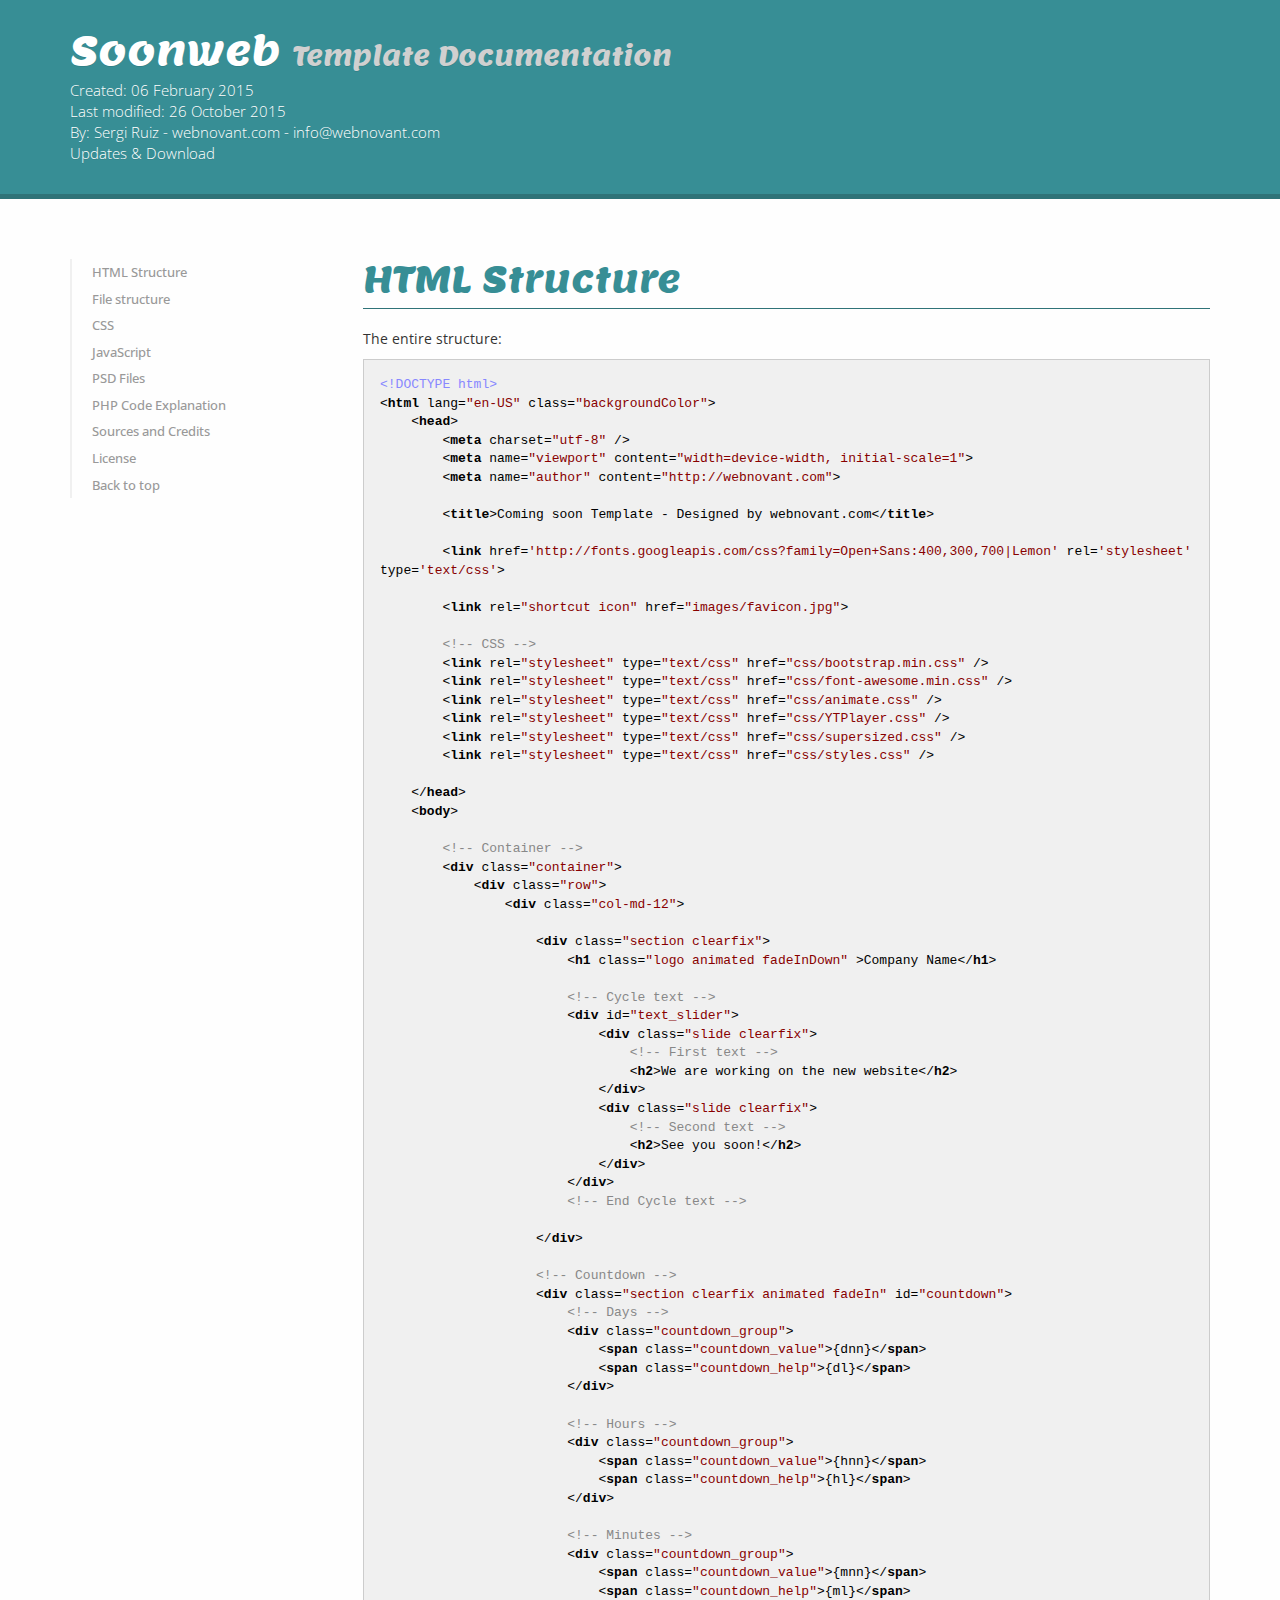
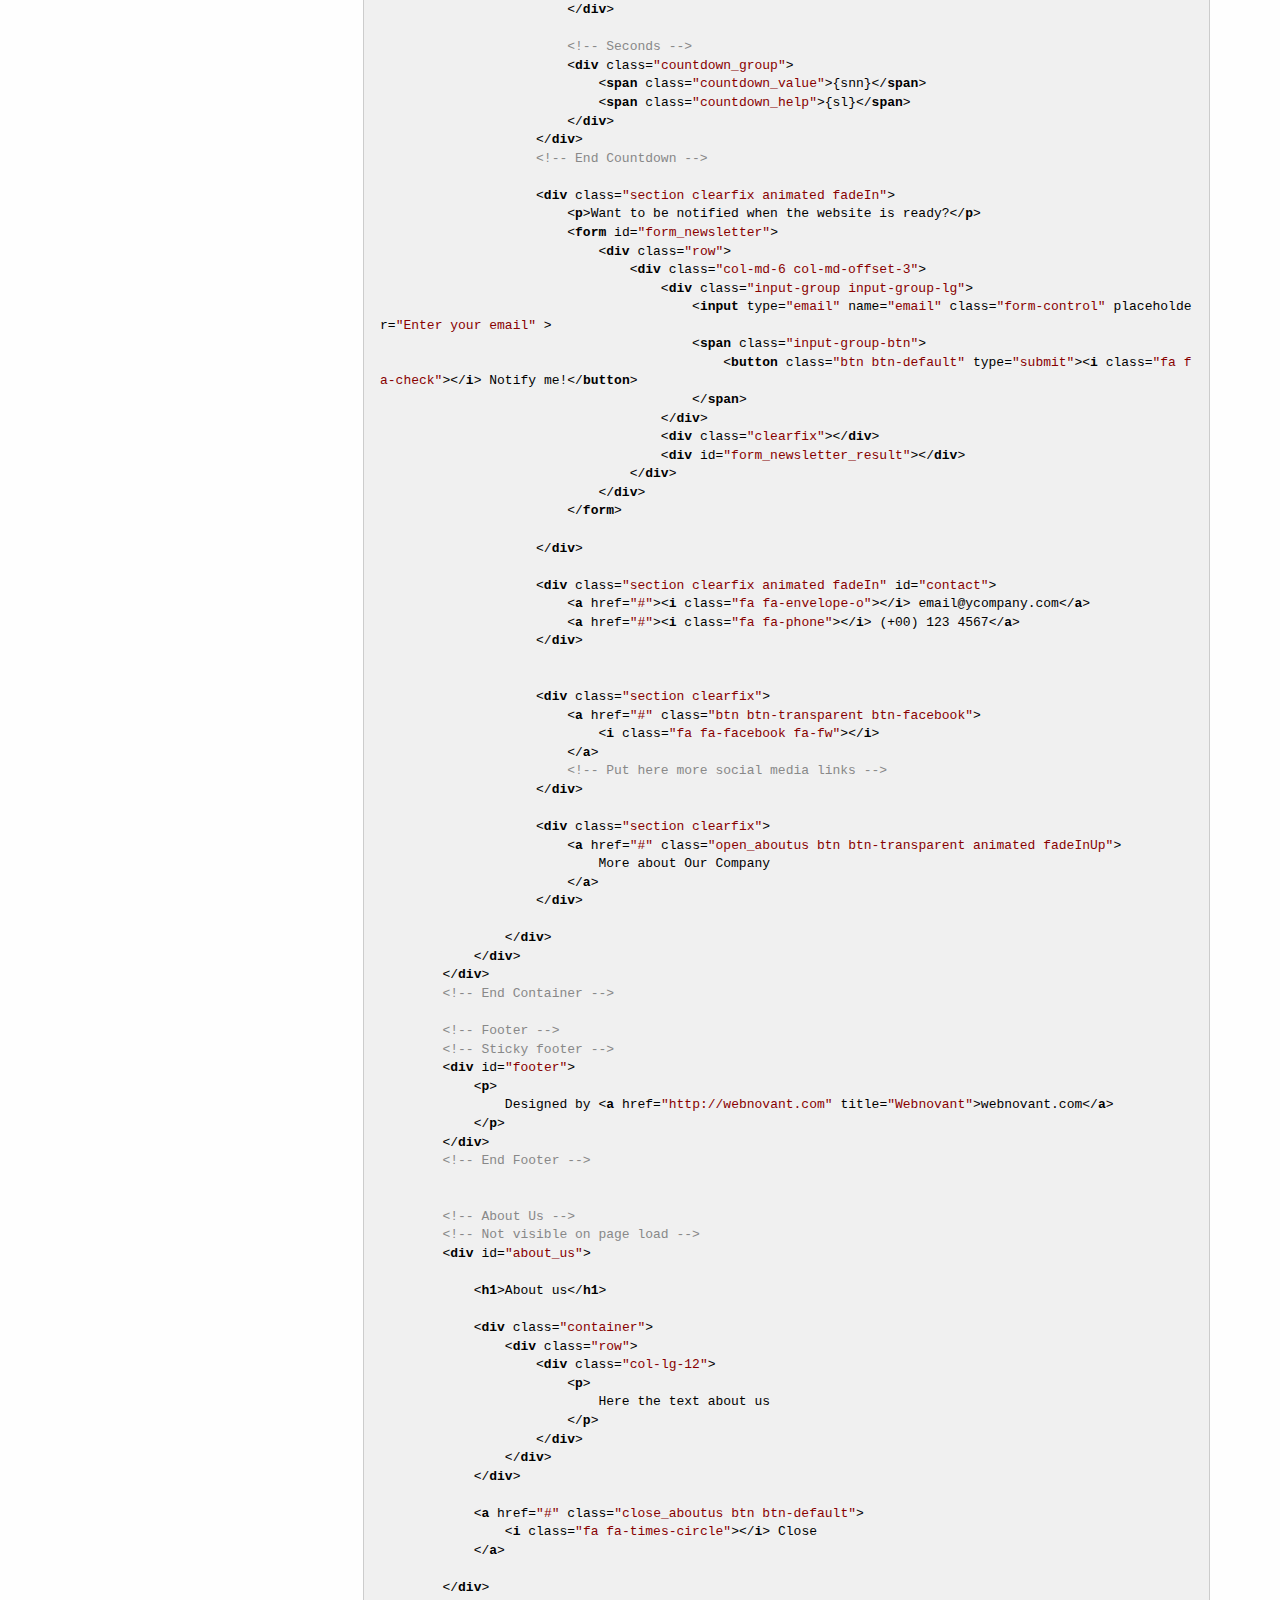
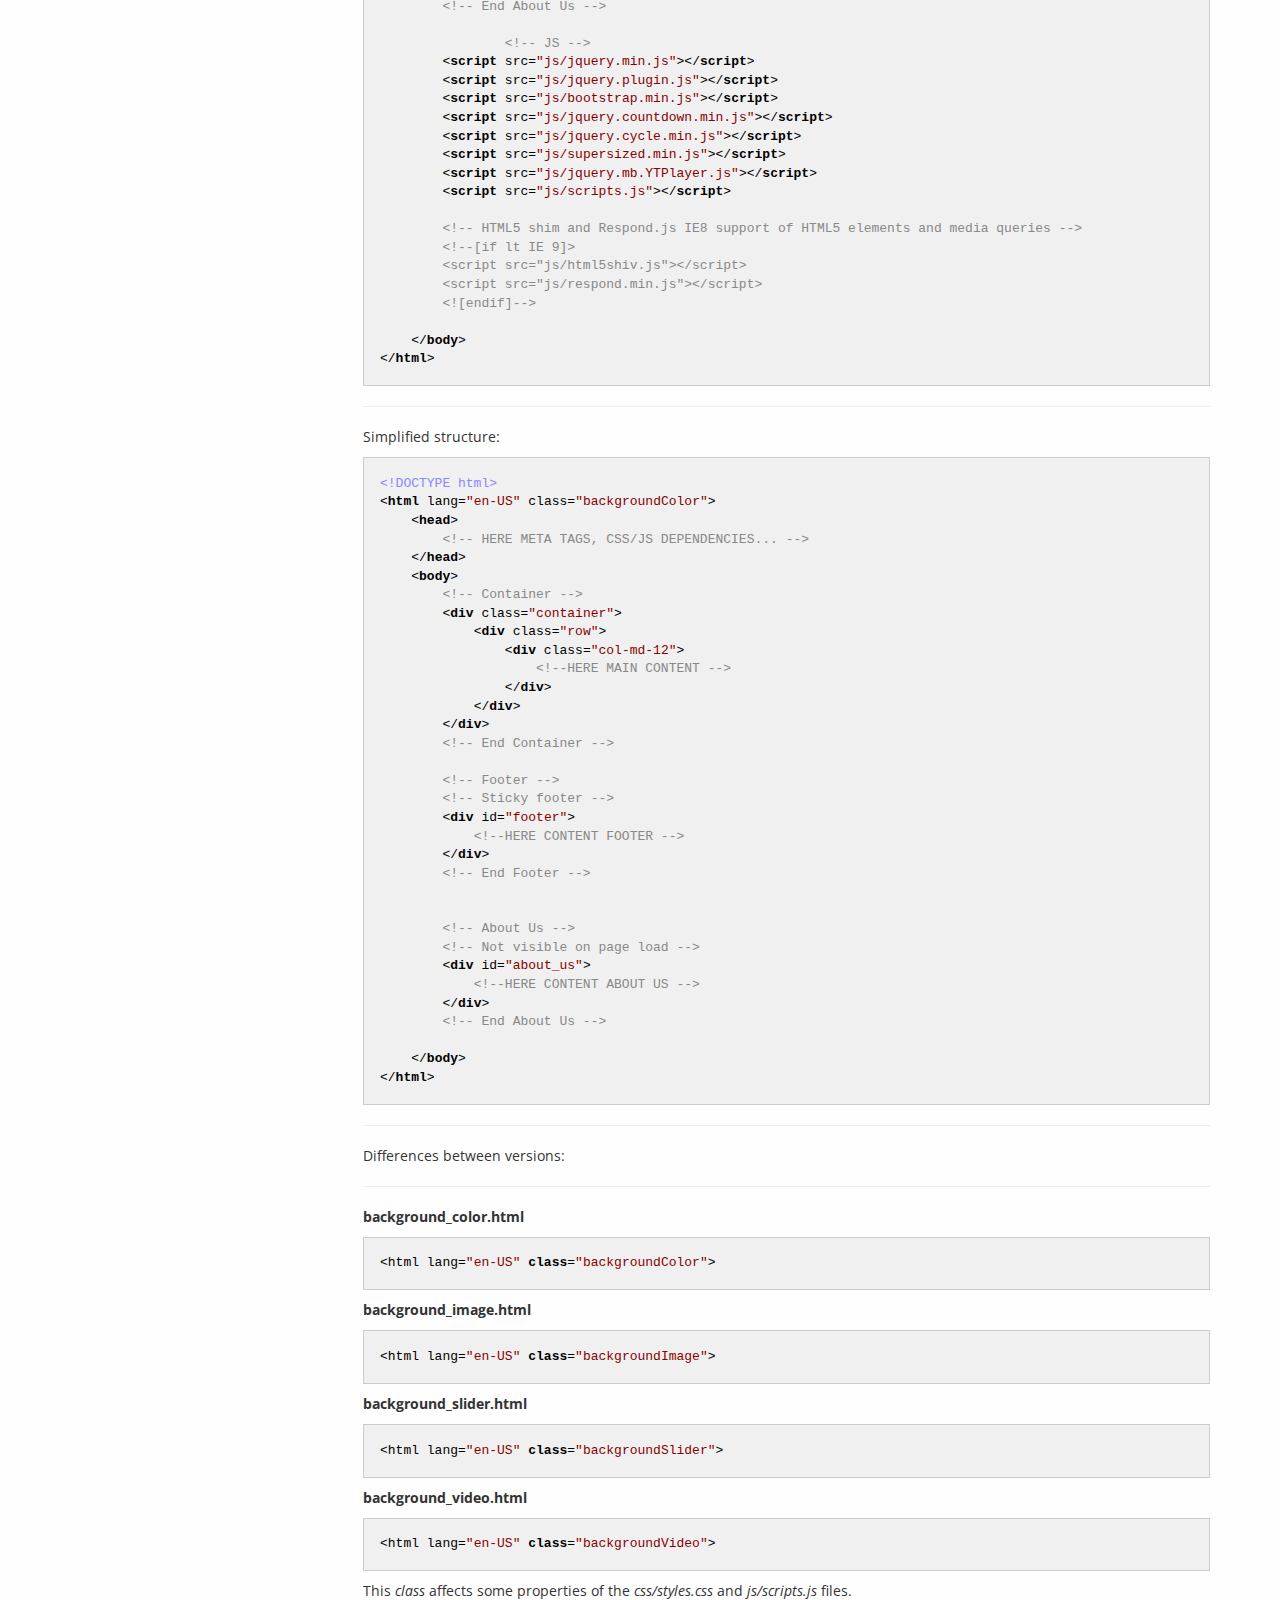
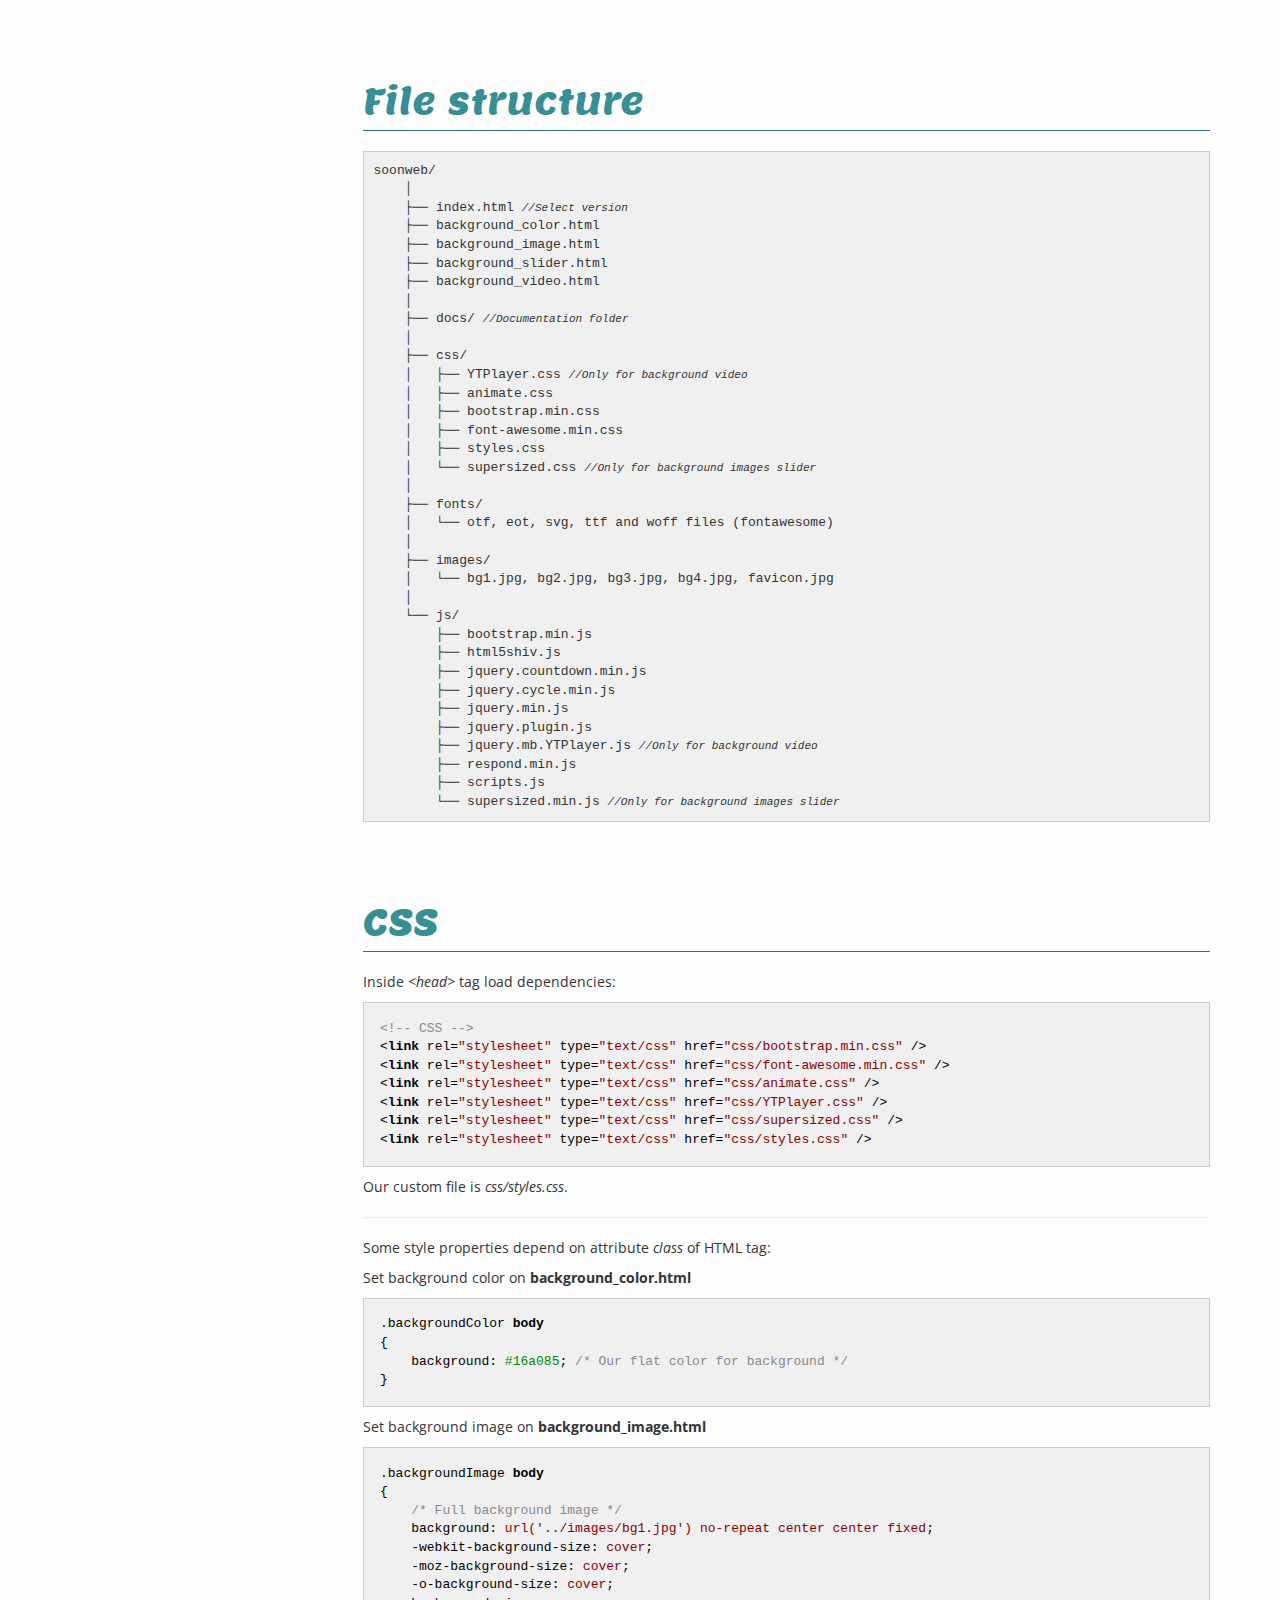
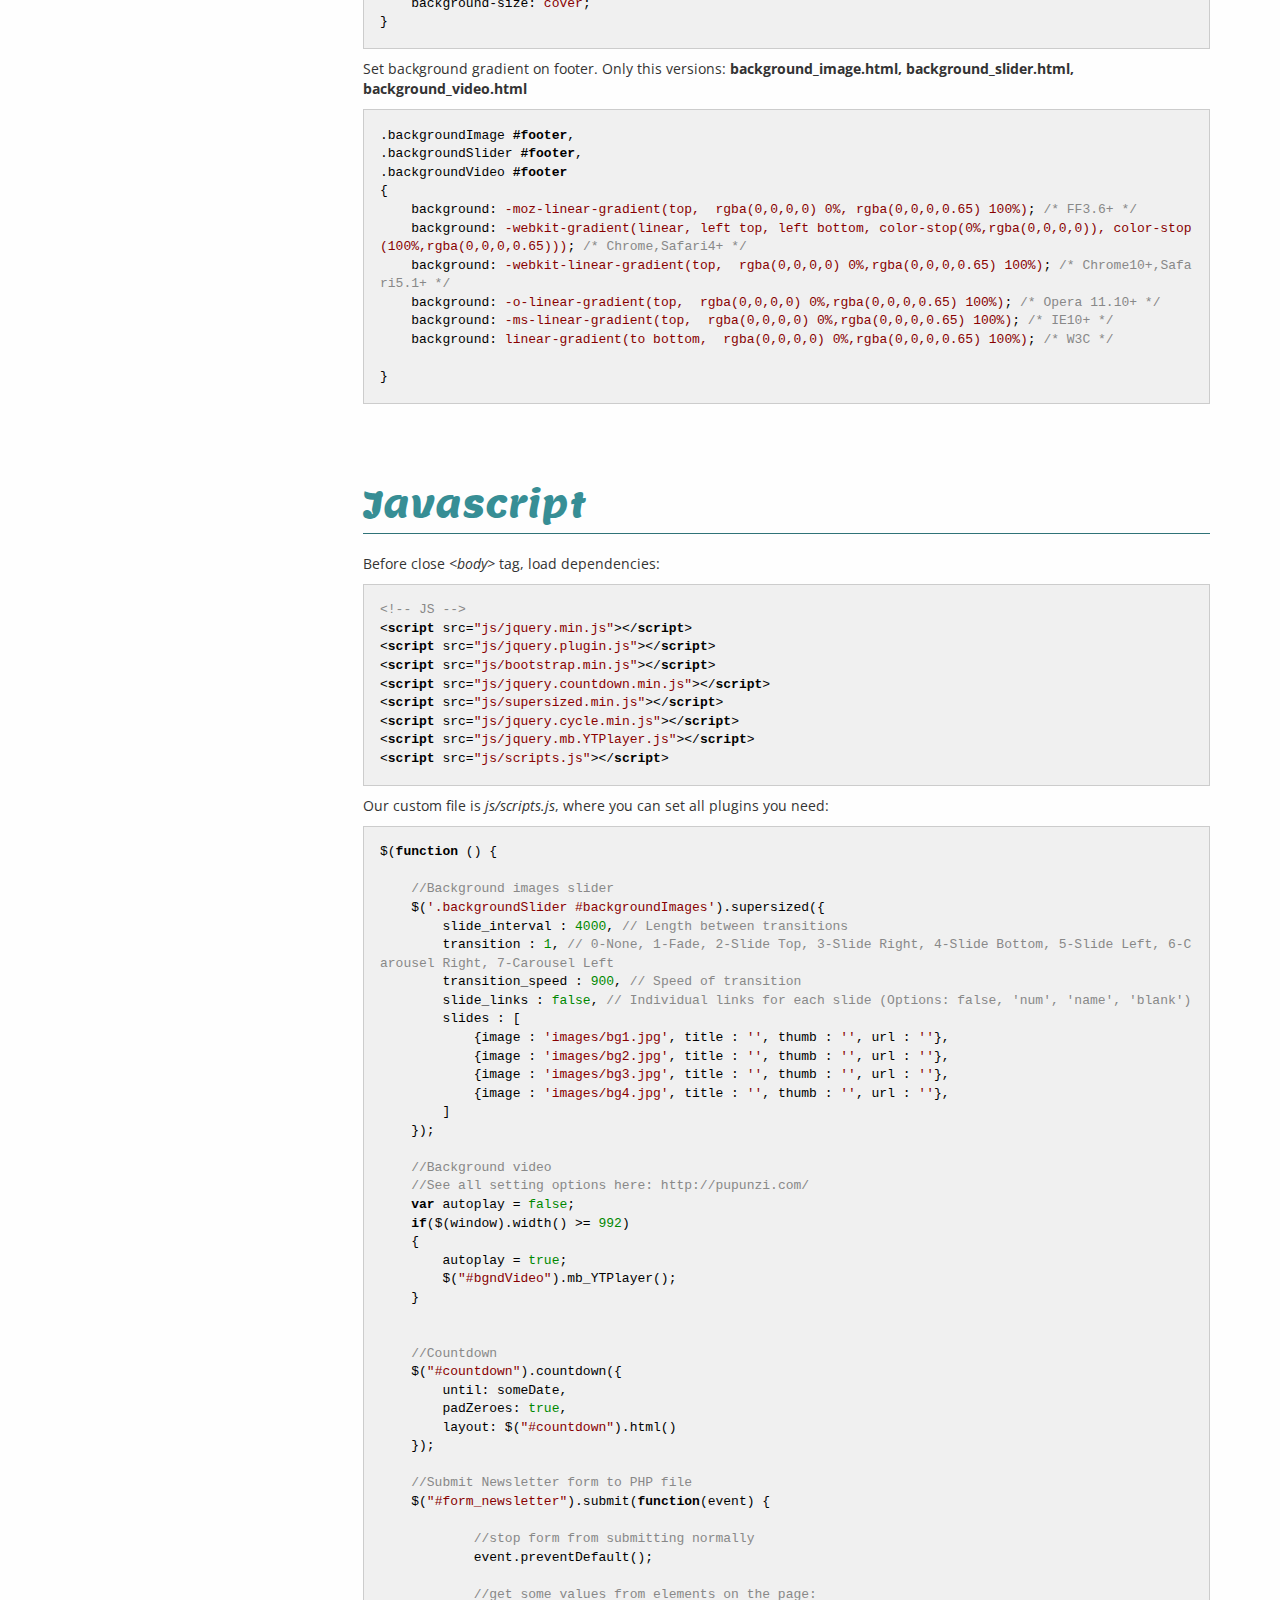
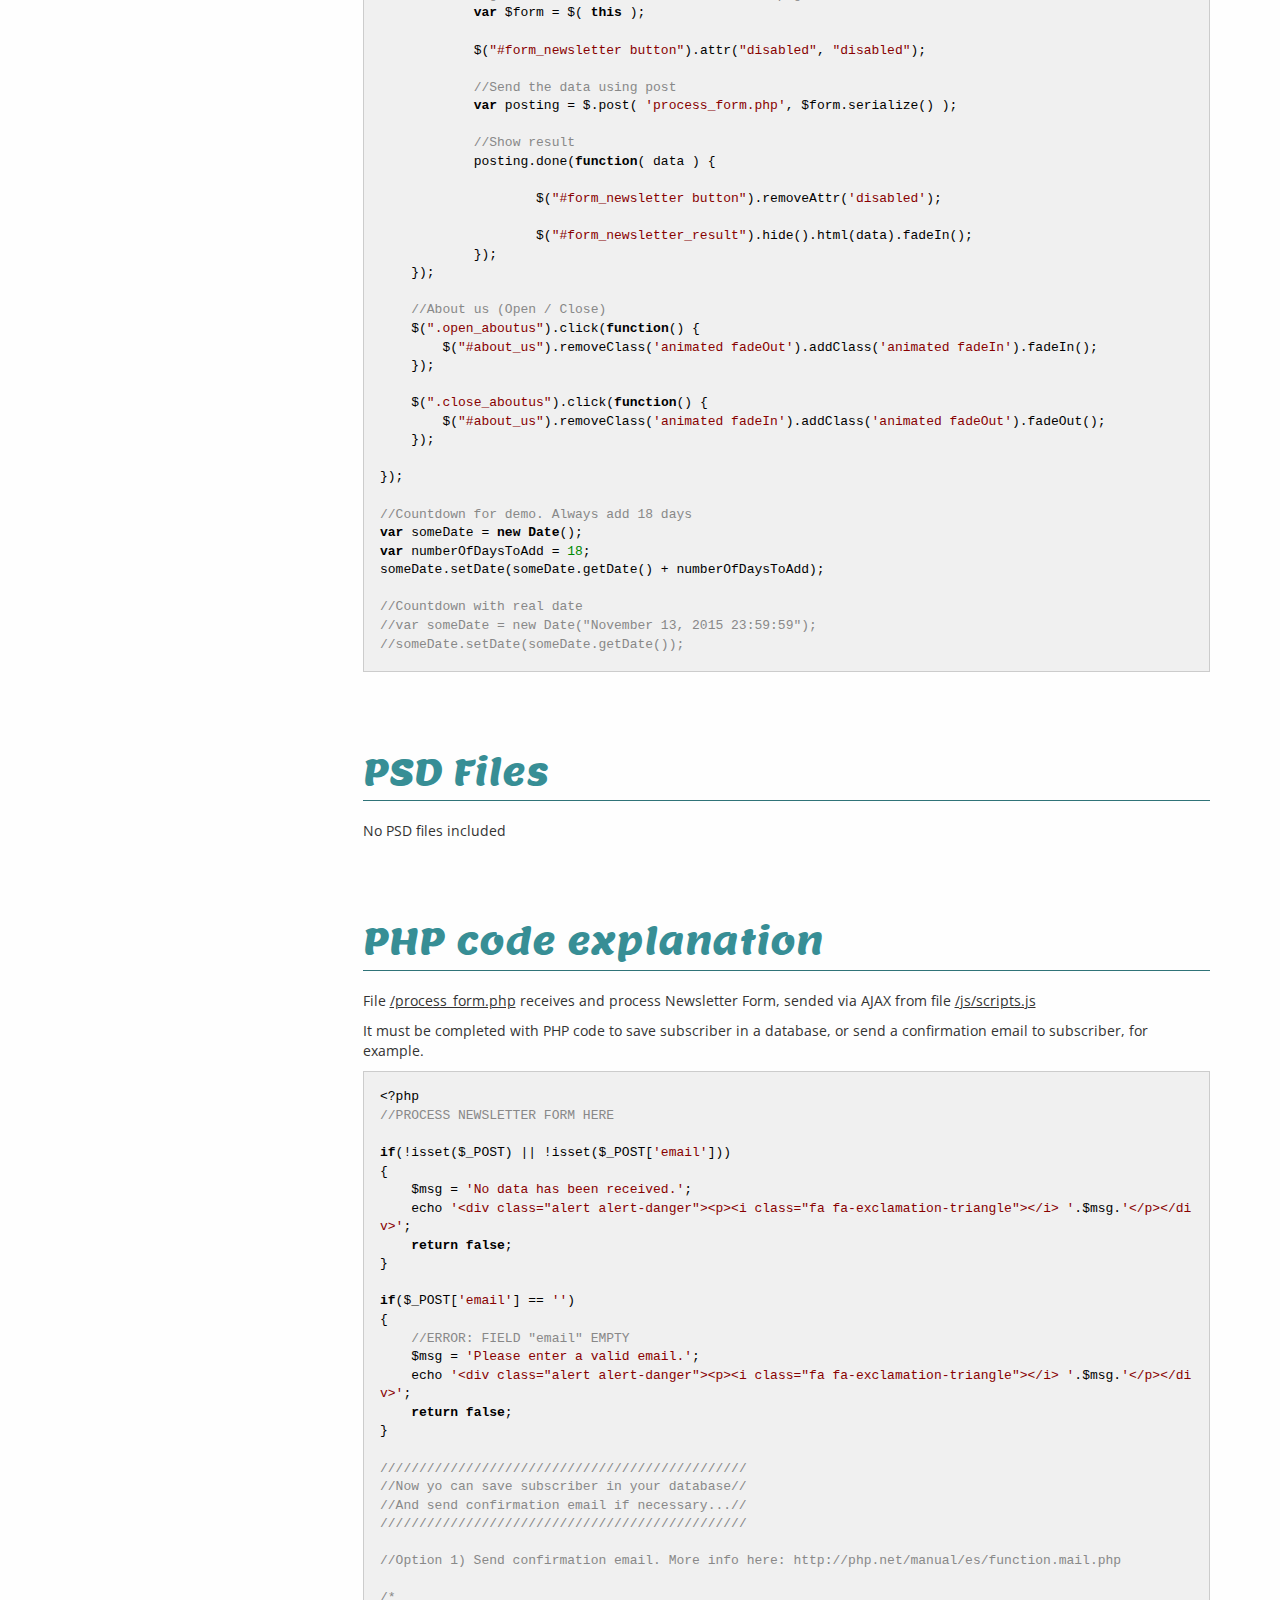
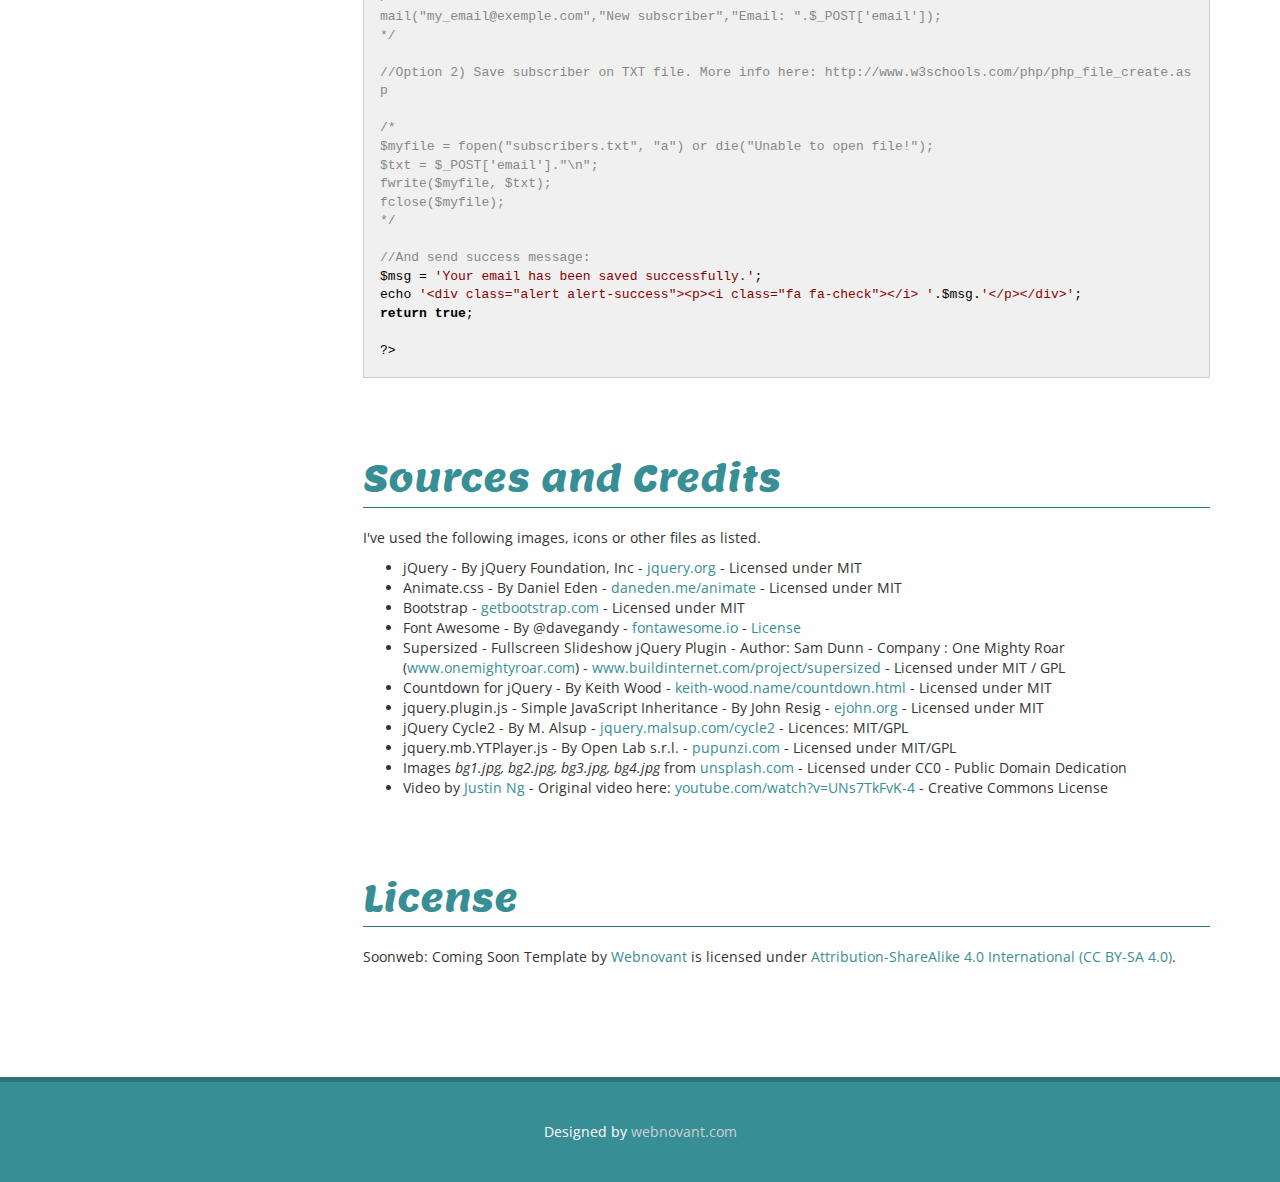
<file: docs/index.html>
<!DOCTYPE html>
<html lang="en">
<head>
    <meta charset="utf-8" />
    <meta name="viewport" content="width=device-width, initial-scale=1">
    <meta name="author" content="http://webnovant.com">

    <title>Soonweb Template - Documentation</title>

    <link href='http://fonts.googleapis.com/css?family=Open+Sans:400,300,700|Lemon' rel='stylesheet' type='text/css'>
    <link rel="stylesheet" href="assets/css/highlight.min.css">

    <link href="assets/css/bootstrap.min.css" rel="stylesheet">
    <link href="assets/css/custom.css" rel="stylesheet">
    
    <script src="assets/js/jquery.min.js"></script>
    <script src="assets/js/bootstrap.min.js"></script>
    <script src="assets/js/highlight.min.js"></script>

    <script>
        hljs.initHighlightingOnLoad();
        
        $(function () {
            $('#affix_sidebar').affix({
                offset: {
                top: function () {
                    return (this.top = $('.bs-docs-header').outerHeight(true))
                }, 
                bottom: function () {
                    return (this.bottom = $('.bs-docs-footer').outerHeight(true))
                }
                }
            });
        });
    </script>
</head>
<body>
   


    <!-- Docs page layout -->
    <div class="bs-docs-header" id="content">
      <div class="container">
          <div class="row">
          <div class="col-md-12">
            <h1>Soonweb <small>Template Documentation</small></h1>
            <p>
                Created: 06 February 2015<br>
				Last modified: 26 October 2015<br>
                By: Sergi Ruiz - <a href="http://webnovant.com">webnovant.com</a> - <a href="mailto:info@webnovant.com">info@webnovant.com</a><br>
                <a href="http://webnovant.com/es/blog/recursos/soonweb-plantilla-gratuita-para-pagina-web-en-construccion">Updates & Download</a>
            </p>
          </div>
          </div>
      </div>
    </div>

    <div class="container">

      <div class="row">
          <div class="col-md-3">
          <div class="bs-docs-sidebar hidden-print" role="complementary" id="affix_sidebar">
            <ul class="nav bs-docs-sidenav">

                <li><a href="#htmlStructure">HTML Structure</a></li>
                <li><a href="#fileStructure">File structure</a></li>
                <li><a href="#css">CSS</a></li>
                <li><a href="#javascript">JavaScript</a></li>
                <li><a href="#psdFiles">PSD Files</a></li>
                <li><a href="#phpCodeExplanation">PHP Code Explanation</a></li>
                <li><a href="#credits">Sources and Credits</a></li>
                <li><a href="#license">License</a></li>
                <li><a href="#top">Back to top</a></li>


            </ul>
          </div>
        </div>
        <div class="col-md-9" role="main">

            <div class="bs-docs-section">
                <h1 id="htmlStructure" class="page-header">HTML Structure</h1>

                <p>The entire structure:</p>

            <pre><code>&lt;!DOCTYPE html&gt;
&lt;html lang=&quot;en-US&quot; class=&quot;backgroundColor&quot;&gt;
    &lt;head&gt;
        &lt;meta charset=&quot;utf-8&quot; /&gt;
        &lt;meta name=&quot;viewport&quot; content=&quot;width=device-width, initial-scale=1&quot;&gt;
        &lt;meta name=&quot;author&quot; content=&quot;http://webnovant.com&quot;&gt;

        &lt;title&gt;Coming soon Template - Designed by webnovant.com&lt;/title&gt;

        &lt;link href=&#39;http://fonts.googleapis.com/css?family=Open+Sans:400,300,700|Lemon&#39; rel=&#39;stylesheet&#39; type=&#39;text/css&#39;&gt;

        &lt;link rel=&quot;shortcut icon&quot; href=&quot;images/favicon.jpg&quot;&gt;

        &lt;!-- CSS --&gt;
        &lt;link rel=&quot;stylesheet&quot; type=&quot;text/css&quot; href=&quot;css/bootstrap.min.css&quot; /&gt;
        &lt;link rel=&quot;stylesheet&quot; type=&quot;text/css&quot; href=&quot;css/font-awesome.min.css&quot; /&gt;
        &lt;link rel=&quot;stylesheet&quot; type=&quot;text/css&quot; href=&quot;css/animate.css&quot; /&gt;
        &lt;link rel=&quot;stylesheet&quot; type=&quot;text/css&quot; href=&quot;css/YTPlayer.css&quot; /&gt;
        &lt;link rel=&quot;stylesheet&quot; type=&quot;text/css&quot; href=&quot;css/supersized.css&quot; /&gt;
        &lt;link rel=&quot;stylesheet&quot; type=&quot;text/css&quot; href=&quot;css/styles.css&quot; /&gt;

    &lt;/head&gt;
    &lt;body&gt;

        &lt;!-- Container --&gt;
        &lt;div class=&quot;container&quot;&gt;
            &lt;div class=&quot;row&quot;&gt;
                &lt;div class=&quot;col-md-12&quot;&gt;

                    &lt;div class=&quot;section clearfix&quot;&gt;
                        &lt;h1 class=&quot;logo animated fadeInDown&quot; &gt;Company Name&lt;/h1&gt;

                        &lt;!-- Cycle text --&gt;
                        &lt;div id=&quot;text_slider&quot;&gt;
                            &lt;div class=&quot;slide clearfix&quot;&gt;
                                &lt;!-- First text --&gt;
                                &lt;h2&gt;We are working on the new website&lt;/h2&gt;
                            &lt;/div&gt;
                            &lt;div class=&quot;slide clearfix&quot;&gt;
                                &lt;!-- Second text --&gt;
                                &lt;h2&gt;See you soon!&lt;/h2&gt;
                            &lt;/div&gt;
                        &lt;/div&gt;
                        &lt;!-- End Cycle text --&gt;

                    &lt;/div&gt;

                    &lt;!-- Countdown --&gt;
                    &lt;div class=&quot;section clearfix animated fadeIn&quot; id=&quot;countdown&quot;&gt;
                        &lt;!-- Days --&gt;
                        &lt;div class=&quot;countdown_group&quot;&gt;
                            &lt;span class=&quot;countdown_value&quot;&gt;{dnn}&lt;/span&gt; 
                            &lt;span class=&quot;countdown_help&quot;&gt;{dl}&lt;/span&gt;
                        &lt;/div&gt;

                        &lt;!-- Hours --&gt; 
                        &lt;div class=&quot;countdown_group&quot;&gt;
                            &lt;span class=&quot;countdown_value&quot;&gt;{hnn}&lt;/span&gt; 
                            &lt;span class=&quot;countdown_help&quot;&gt;{hl}&lt;/span&gt;
                        &lt;/div&gt; 

                        &lt;!-- Minutes --&gt;
                        &lt;div class=&quot;countdown_group&quot;&gt;
                            &lt;span class=&quot;countdown_value&quot;&gt;{mnn}&lt;/span&gt; 
                            &lt;span class=&quot;countdown_help&quot;&gt;{ml}&lt;/span&gt; 
                        &lt;/div&gt;

                        &lt;!-- Seconds --&gt;
                        &lt;div class=&quot;countdown_group&quot;&gt;
                            &lt;span class=&quot;countdown_value&quot;&gt;{snn}&lt;/span&gt; 
                            &lt;span class=&quot;countdown_help&quot;&gt;{sl}&lt;/span&gt;
                        &lt;/div&gt;
                    &lt;/div&gt;
                    &lt;!-- End Countdown --&gt;

                    &lt;div class=&quot;section clearfix animated fadeIn&quot;&gt;
                        &lt;p&gt;Want to be notified when the website is ready?&lt;/p&gt;
                        &lt;form id=&quot;form_newsletter&quot;&gt;
                            &lt;div class=&quot;row&quot;&gt;
                                &lt;div class=&quot;col-md-6 col-md-offset-3&quot;&gt;
                                    &lt;div class=&quot;input-group input-group-lg&quot;&gt;
                                        &lt;input type=&quot;email&quot; name=&quot;email&quot; class=&quot;form-control&quot; placeholder=&quot;Enter your email&quot; &gt;
                                        &lt;span class=&quot;input-group-btn&quot;&gt;
                                            &lt;button class=&quot;btn btn-default&quot; type=&quot;submit&quot;&gt;&lt;i class=&quot;fa fa-check&quot;&gt;&lt;/i&gt; Notify me!&lt;/button&gt;
                                        &lt;/span&gt;
                                    &lt;/div&gt;
                                    &lt;div class=&quot;clearfix&quot;&gt;&lt;/div&gt;
                                    &lt;div id=&quot;form_newsletter_result&quot;&gt;&lt;/div&gt;
                                &lt;/div&gt;
                            &lt;/div&gt;
                        &lt;/form&gt;

                    &lt;/div&gt;

                    &lt;div class=&quot;section clearfix animated fadeIn&quot; id=&quot;contact&quot;&gt;
                        &lt;a href=&quot;#&quot;&gt;&lt;i class=&quot;fa fa-envelope-o&quot;&gt;&lt;/i&gt; email@ycompany.com&lt;/a&gt;
                        &lt;a href=&quot;#&quot;&gt;&lt;i class=&quot;fa fa-phone&quot;&gt;&lt;/i&gt; (+00) 123 4567&lt;/a&gt;
                    &lt;/div&gt;


                    &lt;div class=&quot;section clearfix&quot;&gt;
                        &lt;a href=&quot;#&quot; class=&quot;btn btn-transparent btn-facebook&quot;&gt;
                            &lt;i class=&quot;fa fa-facebook fa-fw&quot;&gt;&lt;/i&gt;
                        &lt;/a&gt;
                        &lt;!-- Put here more social media links --&gt;
                    &lt;/div&gt;

                    &lt;div class=&quot;section clearfix&quot;&gt;
                        &lt;a href=&quot;#&quot; class=&quot;open_aboutus btn btn-transparent animated fadeInUp&quot;&gt;
                            More about Our Company
                        &lt;/a&gt;
                    &lt;/div&gt;

                &lt;/div&gt;
            &lt;/div&gt;
        &lt;/div&gt;
        &lt;!-- End Container --&gt;

        &lt;!-- Footer --&gt;
        &lt;!-- Sticky footer --&gt;
        &lt;div id=&quot;footer&quot;&gt;
            &lt;p&gt;
                Designed by &lt;a href=&quot;http://webnovant.com&quot; title=&quot;Webnovant&quot;&gt;webnovant.com&lt;/a&gt;
            &lt;/p&gt;
        &lt;/div&gt;
        &lt;!-- End Footer --&gt;


        &lt;!-- About Us --&gt;
        &lt;!-- Not visible on page load --&gt;
        &lt;div id=&quot;about_us&quot;&gt;

            &lt;h1&gt;About us&lt;/h1&gt;

            &lt;div class=&quot;container&quot;&gt;
                &lt;div class=&quot;row&quot;&gt;
                    &lt;div class=&quot;col-lg-12&quot;&gt;
                        &lt;p&gt;
                            Here the text about us
                        &lt;/p&gt;
                    &lt;/div&gt;
                &lt;/div&gt;
            &lt;/div&gt;

            &lt;a href=&quot;#&quot; class=&quot;close_aboutus btn btn-default&quot;&gt;
                &lt;i class=&quot;fa fa-times-circle&quot;&gt;&lt;/i&gt; Close
            &lt;/a&gt;

        &lt;/div&gt;
        &lt;!-- End About Us --&gt;

		&lt;!-- JS --&gt;
        &lt;script src=&quot;js/jquery.min.js&quot;&gt;&lt;/script&gt;
        &lt;script src=&quot;js/jquery.plugin.js&quot;&gt;&lt;/script&gt;
        &lt;script src=&quot;js/bootstrap.min.js&quot;&gt;&lt;/script&gt;
        &lt;script src=&quot;js/jquery.countdown.min.js&quot;&gt;&lt;/script&gt;
        &lt;script src=&quot;js/jquery.cycle.min.js&quot;&gt;&lt;/script&gt;
        &lt;script src=&quot;js/supersized.min.js&quot;&gt;&lt;/script&gt;
        &lt;script src=&quot;js/jquery.mb.YTPlayer.js&quot;&gt;&lt;/script&gt;
        &lt;script src=&quot;js/scripts.js&quot;&gt;&lt;/script&gt;

        &lt;!-- HTML5 shim and Respond.js IE8 support of HTML5 elements and media queries --&gt;
        &lt;!--[if lt IE 9]&gt;
        &lt;script src=&quot;js/html5shiv.js&quot;&gt;&lt;/script&gt;
        &lt;script src=&quot;js/respond.min.js&quot;&gt;&lt;/script&gt;
        &lt;![endif]--&gt;
		
    &lt;/body&gt;
&lt;/html&gt;</code></pre>

            <hr>

            <p>Simplified structure:</p>

            <pre><code>&lt;!DOCTYPE html&gt;
&lt;html lang=&quot;en-US&quot; class=&quot;backgroundColor&quot;&gt;
    &lt;head&gt;
        &lt;!-- HERE META TAGS, CSS/JS DEPENDENCIES... --&gt;
    &lt;/head&gt;
    &lt;body&gt;
        &lt;!-- Container --&gt;
        &lt;div class=&quot;container&quot;&gt;
            &lt;div class=&quot;row&quot;&gt;
                &lt;div class=&quot;col-md-12&quot;&gt;
                    &lt;!--HERE MAIN CONTENT --&gt;
                &lt;/div&gt;
            &lt;/div&gt;
        &lt;/div&gt;
        &lt;!-- End Container --&gt;

        &lt;!-- Footer --&gt;
        &lt;!-- Sticky footer --&gt;
        &lt;div id=&quot;footer&quot;&gt;
            &lt;!--HERE CONTENT FOOTER --&gt;
        &lt;/div&gt;
        &lt;!-- End Footer --&gt;


        &lt;!-- About Us --&gt;
        &lt;!-- Not visible on page load --&gt;
        &lt;div id=&quot;about_us&quot;&gt;
            &lt;!--HERE CONTENT ABOUT US --&gt;
        &lt;/div&gt;
        &lt;!-- End About Us --&gt;

    &lt;/body&gt;
&lt;/html&gt;</code></pre>

            <hr>

            <p>Differences between versions:</p>

            <hr>

            <p><strong>background_color.html</strong></p>
            <pre><code>&lt;html lang=&quot;en-US&quot; class=&quot;backgroundColor&quot;&gt;</code></pre>

            <p><strong>background_image.html</strong></p>
            <pre><code>&lt;html lang=&quot;en-US&quot; class=&quot;backgroundImage&quot;&gt;</code></pre>

            <p><strong>background_slider.html</strong></p>
            <pre><code>&lt;html lang=&quot;en-US&quot; class=&quot;backgroundSlider&quot;&gt;</code></pre>

            <p><strong>background_video.html</strong></p>
            <pre><code>&lt;html lang=&quot;en-US&quot; class=&quot;backgroundVideo&quot;&gt;</code></pre>

            <p>This <i>class</i> affects some properties of the <i>css/styles.css</i> and <i>js/scripts.js</i> files.</p>
            </div>




            <div class="bs-docs-section">
                <h1 id="fileStructure" class="page-header">File structure</h1>

  
<pre>soonweb/
    │
    ├── index.html <small><i>//Select version</i></small>
    ├── background_color.html
    ├── background_image.html
    ├── background_slider.html
    ├── background_video.html
    │
    ├── docs/ <small><i>//Documentation folder</i></small>
    │
    ├── css/
    │   ├── YTPlayer.css <small><i>//Only for background video</i></small>
    │   ├── animate.css
    │   ├── bootstrap.min.css
    │   ├── font-awesome.min.css
    │   ├── styles.css
    │   └── supersized.css <small><i>//Only for background images slider</i></small>
    │
    ├── fonts/
    │   └── otf, eot, svg, ttf and woff files (fontawesome)
    │
    ├── images/
    │   └── bg1.jpg, bg2.jpg, bg3.jpg, bg4.jpg, favicon.jpg
    │
    └── js/
        ├── bootstrap.min.js
        ├── html5shiv.js
        ├── jquery.countdown.min.js
        ├── jquery.cycle.min.js
        ├── jquery.min.js
        ├── jquery.plugin.js
        ├── jquery.mb.YTPlayer.js <small><i>//Only for background video</i></small>
        ├── respond.min.js
        ├── scripts.js
        └── supersized.min.js <small><i>//Only for background images slider</i></small>
</pre>


            </div>

            <div class="bs-docs-section">
                <h1 id="css" class="page-header">CSS</h1>

                <p>Inside <i>&lt;head&gt;</i> tag load dependencies:</p>
                
<pre><code>&lt;!-- CSS --&gt;
&lt;link rel=&quot;stylesheet&quot; type=&quot;text/css&quot; href=&quot;css/bootstrap.min.css&quot; /&gt;
&lt;link rel=&quot;stylesheet&quot; type=&quot;text/css&quot; href=&quot;css/font-awesome.min.css&quot; /&gt;
&lt;link rel=&quot;stylesheet&quot; type=&quot;text/css&quot; href=&quot;css/animate.css&quot; /&gt;
&lt;link rel=&quot;stylesheet&quot; type=&quot;text/css&quot; href=&quot;css/YTPlayer.css&quot; /&gt;
&lt;link rel=&quot;stylesheet&quot; type=&quot;text/css&quot; href=&quot;css/supersized.css&quot; /&gt;
&lt;link rel=&quot;stylesheet&quot; type=&quot;text/css&quot; href=&quot;css/styles.css&quot; /&gt;</code></pre>
    
                <p>Our custom file is <i>css/styles.css</i>.</p>
                <hr>
                <p>Some style properties depend on attribute <i>class</i> of HTML tag:</p>
                
<p>Set background color on <strong>background_color.html</strong></p>

<pre><code>.backgroundColor body 
{
    background: #16a085; /* Our flat color for background */
}</code></pre>

<p>Set background image on <strong>background_image.html</strong></p>  

<pre><code>.backgroundImage body 
{
    /* Full background image */
    background: url('../images/bg1.jpg') no-repeat center center fixed; 
    -webkit-background-size: cover;
    -moz-background-size: cover;
    -o-background-size: cover;
    background-size: cover;
}</code></pre>

<p>Set background gradient on footer. Only this versions: <strong>background_image.html, background_slider.html, background_video.html</strong></p>  
      
<pre><code>.backgroundImage #footer, 
.backgroundSlider #footer,
.backgroundVideo #footer
{
    background: -moz-linear-gradient(top,  rgba(0,0,0,0) 0%, rgba(0,0,0,0.65) 100%); /* FF3.6+ */
    background: -webkit-gradient(linear, left top, left bottom, color-stop(0%,rgba(0,0,0,0)), color-stop(100%,rgba(0,0,0,0.65))); /* Chrome,Safari4+ */
    background: -webkit-linear-gradient(top,  rgba(0,0,0,0) 0%,rgba(0,0,0,0.65) 100%); /* Chrome10+,Safari5.1+ */
    background: -o-linear-gradient(top,  rgba(0,0,0,0) 0%,rgba(0,0,0,0.65) 100%); /* Opera 11.10+ */
    background: -ms-linear-gradient(top,  rgba(0,0,0,0) 0%,rgba(0,0,0,0.65) 100%); /* IE10+ */
    background: linear-gradient(to bottom,  rgba(0,0,0,0) 0%,rgba(0,0,0,0.65) 100%); /* W3C */

}</code></pre>
                
            </div>



            <div class="bs-docs-section">
                <h1 id="javascript" class="page-header">Javascript</h1>

                <p>Before close <i>&lt;body&gt;</i> tag, load dependencies:</p>
                
<pre><code>&lt;!-- JS --&gt;
&lt;script src=&quot;js/jquery.min.js&quot;&gt;&lt;/script&gt;
&lt;script src=&quot;js/jquery.plugin.js&quot;&gt;&lt;/script&gt;
&lt;script src=&quot;js/bootstrap.min.js&quot;&gt;&lt;/script&gt;
&lt;script src=&quot;js/jquery.countdown.min.js&quot;&gt;&lt;/script&gt;
&lt;script src=&quot;js/supersized.min.js&quot;&gt;&lt;/script&gt;
&lt;script src=&quot;js/jquery.cycle.min.js&quot;&gt;&lt;/script&gt;
&lt;script src=&quot;js/jquery.mb.YTPlayer.js&quot;&gt;&lt;/script&gt;
&lt;script src=&quot;js/scripts.js&quot;&gt;&lt;/script&gt;</code></pre>
    
                <p>Our custom file is <i>js/scripts.js</i>, where you can set all plugins you need:</p>
                
<pre><code>$(function () {
    
    //Background images slider
    $('.backgroundSlider #backgroundImages').supersized({
        slide_interval : 4000, // Length between transitions
        transition : 1, // 0-None, 1-Fade, 2-Slide Top, 3-Slide Right, 4-Slide Bottom, 5-Slide Left, 6-Carousel Right, 7-Carousel Left
        transition_speed : 900, // Speed of transition
        slide_links : false, // Individual links for each slide (Options: false, 'num', 'name', 'blank')
        slides : [
            {image : 'images/bg1.jpg', title : '', thumb : '', url : ''},
            {image : 'images/bg2.jpg', title : '', thumb : '', url : ''},
            {image : 'images/bg3.jpg', title : '', thumb : '', url : ''},
            {image : 'images/bg4.jpg', title : '', thumb : '', url : ''},
        ]
    });

    //Background video
    //See all setting options here: http://pupunzi.com/
    var autoplay = false;
    if($(window).width() >= 992)
    {
        autoplay = true;
        $(&quot;#bgndVideo&quot;).mb_YTPlayer();
    }
    

    //Countdown
    $(&quot;#countdown&quot;).countdown({
        until: someDate, 
        padZeroes: true,
        layout: $(&quot;#countdown&quot;).html()
    });

    //Submit Newsletter form to PHP file
    $(&quot;#form_newsletter&quot;).submit(function(event) {

            //stop form from submitting normally
            event.preventDefault();

            //get some values from elements on the page:
            var $form = $( this );

            $(&quot;#form_newsletter button&quot;).attr(&quot;disabled&quot;, &quot;disabled&quot;);

            //Send the data using post
            var posting = $.post( 'process_form.php', $form.serialize() );

            //Show result
            posting.done(function( data ) {

                    $(&quot;#form_newsletter button&quot;).removeAttr('disabled');

                    $(&quot;#form_newsletter_result&quot;).hide().html(data).fadeIn();
            });
    });

    //About us (Open / Close)
    $(&quot;.open_aboutus&quot;).click(function() {
        $(&quot;#about_us&quot;).removeClass('animated fadeOut').addClass('animated fadeIn').fadeIn();
    });

    $(&quot;.close_aboutus&quot;).click(function() {
        $(&quot;#about_us&quot;).removeClass('animated fadeIn').addClass('animated fadeOut').fadeOut();
    });
		
});

//Countdown for demo. Always add 18 days
var someDate = new Date();
var numberOfDaysToAdd = 18;
someDate.setDate(someDate.getDate() + numberOfDaysToAdd); 

//Countdown with real date
//var someDate = new Date(&quot;November 13, 2015 23:59:59&quot;);
//someDate.setDate(someDate.getDate()); </code></pre>
            </div>




            <div class="bs-docs-section">
                <h1 id="psdFiles" class="page-header">PSD Files</h1>

                <p>No PSD files included</p>
            </div>



            <div class="bs-docs-section">
                <h1 id="phpCodeExplanation" class="page-header">PHP code explanation</h1>

                <p>File <u>/process_form.php</u> receives and process Newsletter Form, sended via AJAX from file <u>/js/scripts.js</u> </p>
                <p>It must be completed with PHP code to save subscriber in a database, or send a confirmation email to subscriber, for example.</p>
    
<pre><code>&lt;?php
//PROCESS NEWSLETTER FORM HERE

if(!isset($_POST) || !isset($_POST['email']))
{ 
    $msg = 'No data has been received.';
    echo '&lt;div class=&quot;alert alert-danger&quot;&gt;&lt;p&gt;&lt;i class=&quot;fa fa-exclamation-triangle&quot;&gt;&lt;/i&gt; '.$msg.'&lt;/p&gt;&lt;/div&gt;';
    return false;
}

if($_POST['email'] == '')
{
    //ERROR: FIELD &quot;email&quot; EMPTY
    $msg = 'Please enter a valid email.';
    echo '&lt;div class=&quot;alert alert-danger&quot;&gt;&lt;p&gt;&lt;i class=&quot;fa fa-exclamation-triangle&quot;&gt;&lt;/i&gt; '.$msg.'&lt;/p&gt;&lt;/div&gt;';
    return false;
}

///////////////////////////////////////////////
//Now yo can save subscriber in your database//
//And send confirmation email if necessary...//
///////////////////////////////////////////////

//Option 1) Send confirmation email. More info here: http://php.net/manual/es/function.mail.php

/*
mail(&quot;my_email@exemple.com&quot;,&quot;New subscriber&quot;,&quot;Email: &quot;.$_POST[&apos;email&apos;]);
*/

//Option 2) Save subscriber on TXT file. More info here: http://www.w3schools.com/php/php_file_create.asp

/*
$myfile = fopen(&quot;subscribers.txt&quot;, &quot;a&quot;) or die(&quot;Unable to open file!&quot;);
$txt = $_POST[&apos;email&apos;].&quot;\n&quot;;
fwrite($myfile, $txt);
fclose($myfile);
*/

//And send success message:
$msg = 'Your email has been saved successfully.';
echo '&lt;div class=&quot;alert alert-success&quot;&gt;&lt;p&gt;&lt;i class=&quot;fa fa-check&quot;&gt;&lt;/i&gt; '.$msg.'&lt;/p&gt;&lt;/div&gt;';
return true;

?&gt;
</code></pre>
    
            </div>

            <div class="bs-docs-section">
                <h1 id="credits" class="page-header">Sources and Credits</h1>

                <p>I've used the following images, icons or other files as listed.</p>
                <ul>
                    <li>jQuery - By jQuery Foundation, Inc - <a target="_blank" href="https://jquery.org/">jquery.org</a> - Licensed under MIT</li>
                    <li>Animate.css - By Daniel Eden - <a target="_blank" href="http://daneden.me/animate">daneden.me/animate</a> - Licensed under MIT</li>
                    <li>Bootstrap - <a target="_blank" href="http://getbootstrap.com">getbootstrap.com</a> - Licensed under MIT</li>
                    <li>Font Awesome - By @davegandy - <a target="_blank" href="http://fontawesome.io">fontawesome.io</a> - <a target="_blank" href="http://fontawesome.io/license">License</a></li>
                    <li>Supersized - Fullscreen Slideshow jQuery Plugin - Author: Sam Dunn - Company : One Mighty Roar (<a target="_blank" href="http://www.onemightyroar.com">www.onemightyroar.com</a>) - <a target="_blank" href="http://www.buildinternet.com/project/supersized">www.buildinternet.com/project/supersized</a> - Licensed under MIT / GPL</li>
                    <li>Countdown for jQuery - By Keith Wood - <a target="_blank" href="http://keith-wood.name/countdown.html">keith-wood.name/countdown.html</a> - Licensed under MIT</li>
                    <li>jquery.plugin.js - Simple JavaScript Inheritance - By John Resig - <a target="_blank" href="http://ejohn.org/">ejohn.org</a> - Licensed under MIT</li>
                    <li>jQuery Cycle2 - By M. Alsup - <a target="_blank" href="http://jquery.malsup.com/cycle2/">jquery.malsup.com/cycle2</a> - Licences: MIT/GPL</li>
                    <li>jquery.mb.YTPlayer.js - By Open Lab s.r.l. - <a target="_blank" href="http://pupunzi.com">pupunzi.com</a> - Licensed under MIT/GPL</li>
                    <li>Images <i>bg1.jpg, bg2.jpg, bg3.jpg, bg4.jpg</i> from <a target="_blank" href="http://unsplash.com/">unsplash.com</a> - Licensed under CC0 - Public Domain Dedication
                    <li>Video by <a target="_blank" href="https://www.facebook.com/justinngphoto">Justin Ng</a> - Original video here: <a target="_blank" href="https://www.youtube.com/watch?v=UNs7TkFvK-4">youtube.com/watch?v=UNs7TkFvK-4</a> - Creative Commons License
                </ul>
            </div>
            
            <div class="bs-docs-section">
                <h1 id="license" class="page-header">License</h1>

                <p>
                <span xmlns:dct="http://purl.org/dc/terms/" property="dct:title">Soonweb: Coming Soon Template</span> by <a xmlns:cc="http://creativecommons.org/ns#" href="http://webnovant.com" property="cc:attributionName" rel="cc:attributionURL">Webnovant</a> is licensed under <a rel="license" href="http://creativecommons.org/licenses/by-sa/4.0/">Attribution-ShareAlike 4.0 International (CC BY-SA 4.0)</a>.
                </p>
                
            </div>

        </div>
        
      </div>

    </div>


    <footer class="bs-docs-footer" role="contentinfo">
        <div class="container">
            <p>Designed by <a href="http://webnovant.com" target="_blank">webnovant.com</a></p>
        </div>
    </footer>

  </body>
</html>
</file>
<file: docs/assets/css/custom.css>
/* Custom styles */
body {
    font-family: 'Open Sans', sans-serif;
    background-color: #fefefe;
}
h1, h2, h3, h4, h5, h6 {
    font-family: 'Lemon', cursive;
    color: #378e95;
}
.page-header {
    border-bottom: 1px solid #2f7378;
}
pre {
    background-color: #f0f0f0;
    padding: 10px;
    border-radius: 0px;
}
a {
    color: #378e95;
}


/*
 * Bootstrap Docs (http://getbootstrap.com)
 * Copyright 2011-2014 Twitter, Inc.
 * Licensed under the Creative Commons Attribution 3.0 Unported License. For
 * details, see http://creativecommons.org/licenses/by/3.0/.
 */
 

/*
 * Homepage
 *
 * Tweaks to the custom homepage and the masthead (main jumbotron).
 */

/* Share masthead with page headers */
.bs-docs-masthead,
.bs-docs-header {
  position: relative;
  padding: 30px 15px;
  color: #fff;
  text-align: center;
  text-shadow: 0 1px 0 rgba(0,0,0,.1);
  background-color: #378e95;
  border-bottom: 5px solid #2f7378;
}



/*
 * Page headers
 *
 * Jumbotron-esque headers at the top of every page that's not the homepage.
 */

/* Page headers */
.bs-docs-header {
  margin-bottom: 40px;
  font-size: 15px;
}
.bs-docs-header h1 {
  margin-top: 0;
  color: #fff;
}
.bs-docs-header h1 small {
 color: #D0D0D0;   
}
.bs-docs-header p {
  margin-bottom: 0;
  font-weight: 300;
  line-height: 1.4;
}
.bs-docs-header p a {
    color: #fff;
}
.bs-docs-header .container {
  position: relative;
}

@media (min-width: 768px) {
  .bs-docs-header {
    padding-top: 30px;
    padding-bottom: 30px;
    font-size: 15px;
    text-align: left;
  }
  .bs-docs-header h1 {
    font-size: 40px;
    line-height: 1;
  }
}


/*
 * Side navigation
 *
 * Scrollspy and affixed enhanced navigation to highlight sections and secondary
 * sections of docs content.
 */

/* By default it's not affixed in mobile views, so undo that */
.bs-docs-sidebar.affix {
  position: static;
}

/* First level of nav */
.bs-docs-sidenav {
  margin-top: 20px;
  margin-bottom: 20px;
}

/* All levels of nav */
.bs-docs-sidebar .nav > li > a {
  display: block;
  font-size: 13px;
  font-weight: 500;
  color: #999;
  padding: 4px 20px;
  border-left: 2px solid #f0f0f0;
  
}
.bs-docs-sidebar .nav > li > a:hover,
.bs-docs-sidebar .nav > li > a:focus {
  color: #378e95;
  text-decoration: none;
  background-color: transparent;
  border-left: 2px solid #378e95;
}
.bs-docs-sidebar .nav > .active > a,
.bs-docs-sidebar .nav > .active:hover > a,
.bs-docs-sidebar .nav > .active:focus > a {
  padding-left: 18px;
  font-weight: bold;
  color: #378e95;
  background-color: transparent;
  border-left: 2px solid #378e95;
}

/* Nav: second level (shown on .active) */
.bs-docs-sidebar .nav .nav {
  display: none; /* Hide by default, but at >768px, show it */
  padding-bottom: 10px;
}
.bs-docs-sidebar .nav .nav > li > a {
  padding-top:    1px;
  padding-bottom: 1px;
  padding-left: 30px;
  font-size: 12px;
  font-weight: normal;
}
.bs-docs-sidebar .nav .nav > li > a:hover,
.bs-docs-sidebar .nav .nav > li > a:focus {
  padding-left: 29px;
}
.bs-docs-sidebar .nav .nav > .active > a,
.bs-docs-sidebar .nav .nav > .active:hover > a,
.bs-docs-sidebar .nav .nav > .active:focus > a {
  font-weight: 500;
  padding-left: 28px;
}

/* Back to top (hidden on mobile) */
.back-to-top {
  display: none;
  margin-top: 10px;
  margin-left: 10px;
  padding: 4px 10px;
  font-size: 12px;
  font-weight: 500;
  color: #999;
}
.back-to-top:hover {
  text-decoration: none;
  color: #378e95;
}

@media (min-width: 768px) {
  .back-to-top {
    display: block;
  }
}

/* Show and affix the side nav when space allows it */
@media (min-width: 992px) {
  .bs-docs-sidebar .nav > .active > ul {
    display: block;
  }
  /* Widen the fixed sidebar */
  .bs-docs-sidebar.affix,
  .bs-docs-sidebar.affix-bottom {
    width: 213px;
  }
  .bs-docs-sidebar.affix {
    position: fixed; /* Undo the static from mobile first approach */
    top: 20px;
  }
  .bs-docs-sidebar.affix-bottom {
    position: absolute; /* Undo the static from mobile first approach */
  }
  .bs-docs-sidebar.affix-bottom .bs-docs-sidenav,
  .bs-docs-sidebar.affix .bs-docs-sidenav {
    margin-top: 0;
    margin-bottom: 0;
  }
}
@media (min-width: 1200px) {
  /* Widen the fixed sidebar again */
  .bs-docs-sidebar.affix-bottom,
  .bs-docs-sidebar.affix {
    width: 263px;
  }
}


/*
 * Docs sections
 *
 * Content blocks for each component or feature.
 */

/* Space things out */
.bs-docs-section {
  margin-bottom: 60px;
}
.bs-docs-section:last-child {
  margin-bottom: 0;
}

h1[id] {
  margin-top: 0;
  padding-top: 20px;
}


/*
 * Callouts
 *
 * Not quite alerts, but custom and helpful notes for folks reading the docs.
 * Requires a base and modifier class.
 */

/* Common styles for all types */
.bs-callout {
  margin: 20px 0;
  padding: 20px;
  border-left: 3px solid #eee;
}
.bs-callout h4 {
  margin-top: 0;
  margin-bottom: 5px;
}
.bs-callout p:last-child {
  margin-bottom: 0;
}
.bs-callout code {
  background-color: #fff;
  border-radius: 3px;
}

/* Variations */
.bs-callout-danger {
  background-color: #fdf7f7;
  border-color: #d9534f;
}
.bs-callout-danger h4 {
  color: #d9534f;
}
.bs-callout-warning {
  background-color: #fcf8f2;
  border-color: #f0ad4e;
}
.bs-callout-warning h4 {
  color: #f0ad4e;
}
.bs-callout-info {
  background-color: #f4f8fa;
  border-color: #5bc0de;
}
.bs-callout-info h4 {
  color: #5bc0de;
}

/*
 * Footer
 *
 * Separated section of content at the bottom of all pages, save the homepage.
 */

.bs-docs-footer {
  padding-top: 40px;
  padding-bottom: 40px;
  margin-top: 100px;
  color: #fff;
  text-align: center;
    background-color: #378e95;
    border-top: 5px solid #2f7378;
}
.bs-docs-footer a {
    color: #D0D0D0;
}


@media (min-width: 768px) {
  .bs-docs-footer p {
    margin-bottom: 0;
  }
}
</file>
<file: docs/assets/css/highlight.min.css>
.hljs{display:block;padding:.5em;background:#f0f0f0}.hljs,.hljs-subst,.hljs-tag .hljs-title,.lisp .hljs-title,.clojure .hljs-built_in,.nginx .hljs-title{color:black}.hljs-string,.hljs-title,.hljs-constant,.hljs-parent,.hljs-tag .hljs-value,.hljs-rules .hljs-value,.hljs-rules .hljs-value .hljs-number,.hljs-preprocessor,.hljs-pragma,.haml .hljs-symbol,.ruby .hljs-symbol,.ruby .hljs-symbol .hljs-string,.hljs-aggregate,.hljs-template_tag,.django .hljs-variable,.smalltalk .hljs-class,.hljs-addition,.hljs-flow,.hljs-stream,.bash .hljs-variable,.apache .hljs-tag,.apache .hljs-cbracket,.tex .hljs-command,.tex .hljs-special,.erlang_repl .hljs-function_or_atom,.asciidoc .hljs-header,.markdown .hljs-header,.coffeescript .hljs-attribute{color:#800}.smartquote,.hljs-comment,.hljs-annotation,.hljs-template_comment,.diff .hljs-header,.hljs-chunk,.asciidoc .hljs-blockquote,.markdown .hljs-blockquote{color:#888}.hljs-number,.hljs-date,.hljs-regexp,.hljs-literal,.hljs-hexcolor,.smalltalk .hljs-symbol,.smalltalk .hljs-char,.go .hljs-constant,.hljs-change,.lasso .hljs-variable,.makefile .hljs-variable,.asciidoc .hljs-bullet,.markdown .hljs-bullet,.asciidoc .hljs-link_url,.markdown .hljs-link_url{color:#080}.hljs-label,.hljs-javadoc,.ruby .hljs-string,.hljs-decorator,.hljs-filter .hljs-argument,.hljs-localvars,.hljs-array,.hljs-attr_selector,.hljs-important,.hljs-pseudo,.hljs-pi,.haml .hljs-bullet,.hljs-doctype,.hljs-deletion,.hljs-envvar,.hljs-shebang,.apache .hljs-sqbracket,.nginx .hljs-built_in,.tex .hljs-formula,.erlang_repl .hljs-reserved,.hljs-prompt,.asciidoc .hljs-link_label,.markdown .hljs-link_label,.vhdl .hljs-attribute,.clojure .hljs-attribute,.asciidoc .hljs-attribute,.lasso .hljs-attribute,.coffeescript .hljs-property,.hljs-phony{color:#88F}.hljs-keyword,.hljs-id,.hljs-title,.hljs-built_in,.hljs-aggregate,.css .hljs-tag,.hljs-javadoctag,.hljs-phpdoc,.hljs-yardoctag,.smalltalk .hljs-class,.hljs-winutils,.bash .hljs-variable,.apache .hljs-tag,.go .hljs-typename,.tex .hljs-command,.asciidoc .hljs-strong,.markdown .hljs-strong,.hljs-request,.hljs-status{font-weight:bold}.asciidoc .hljs-emphasis,.markdown .hljs-emphasis{font-style:italic}.nginx .hljs-built_in{font-weight:normal}.coffeescript .javascript,.javascript .xml,.lasso .markup,.tex .hljs-formula,.xml .javascript,.xml .vbscript,.xml .css,.xml .hljs-cdata{opacity:.5}
</file>
